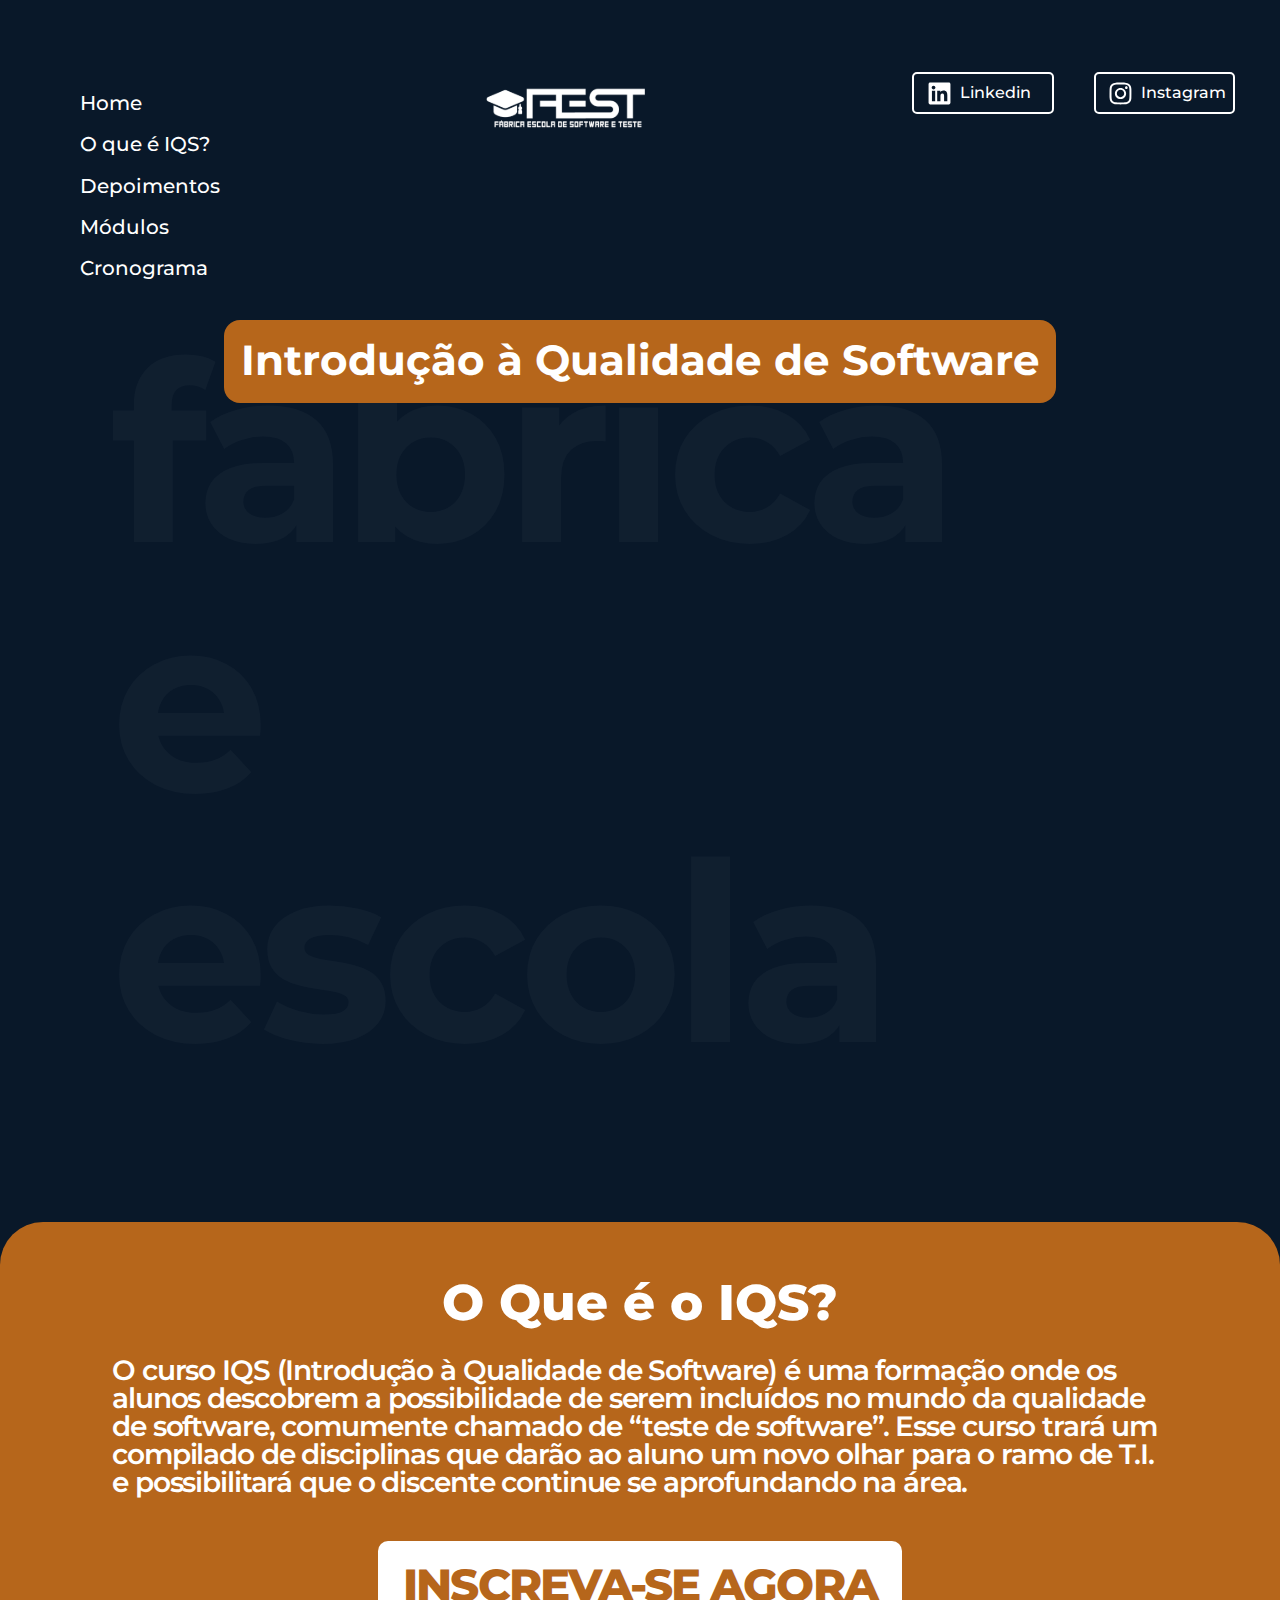
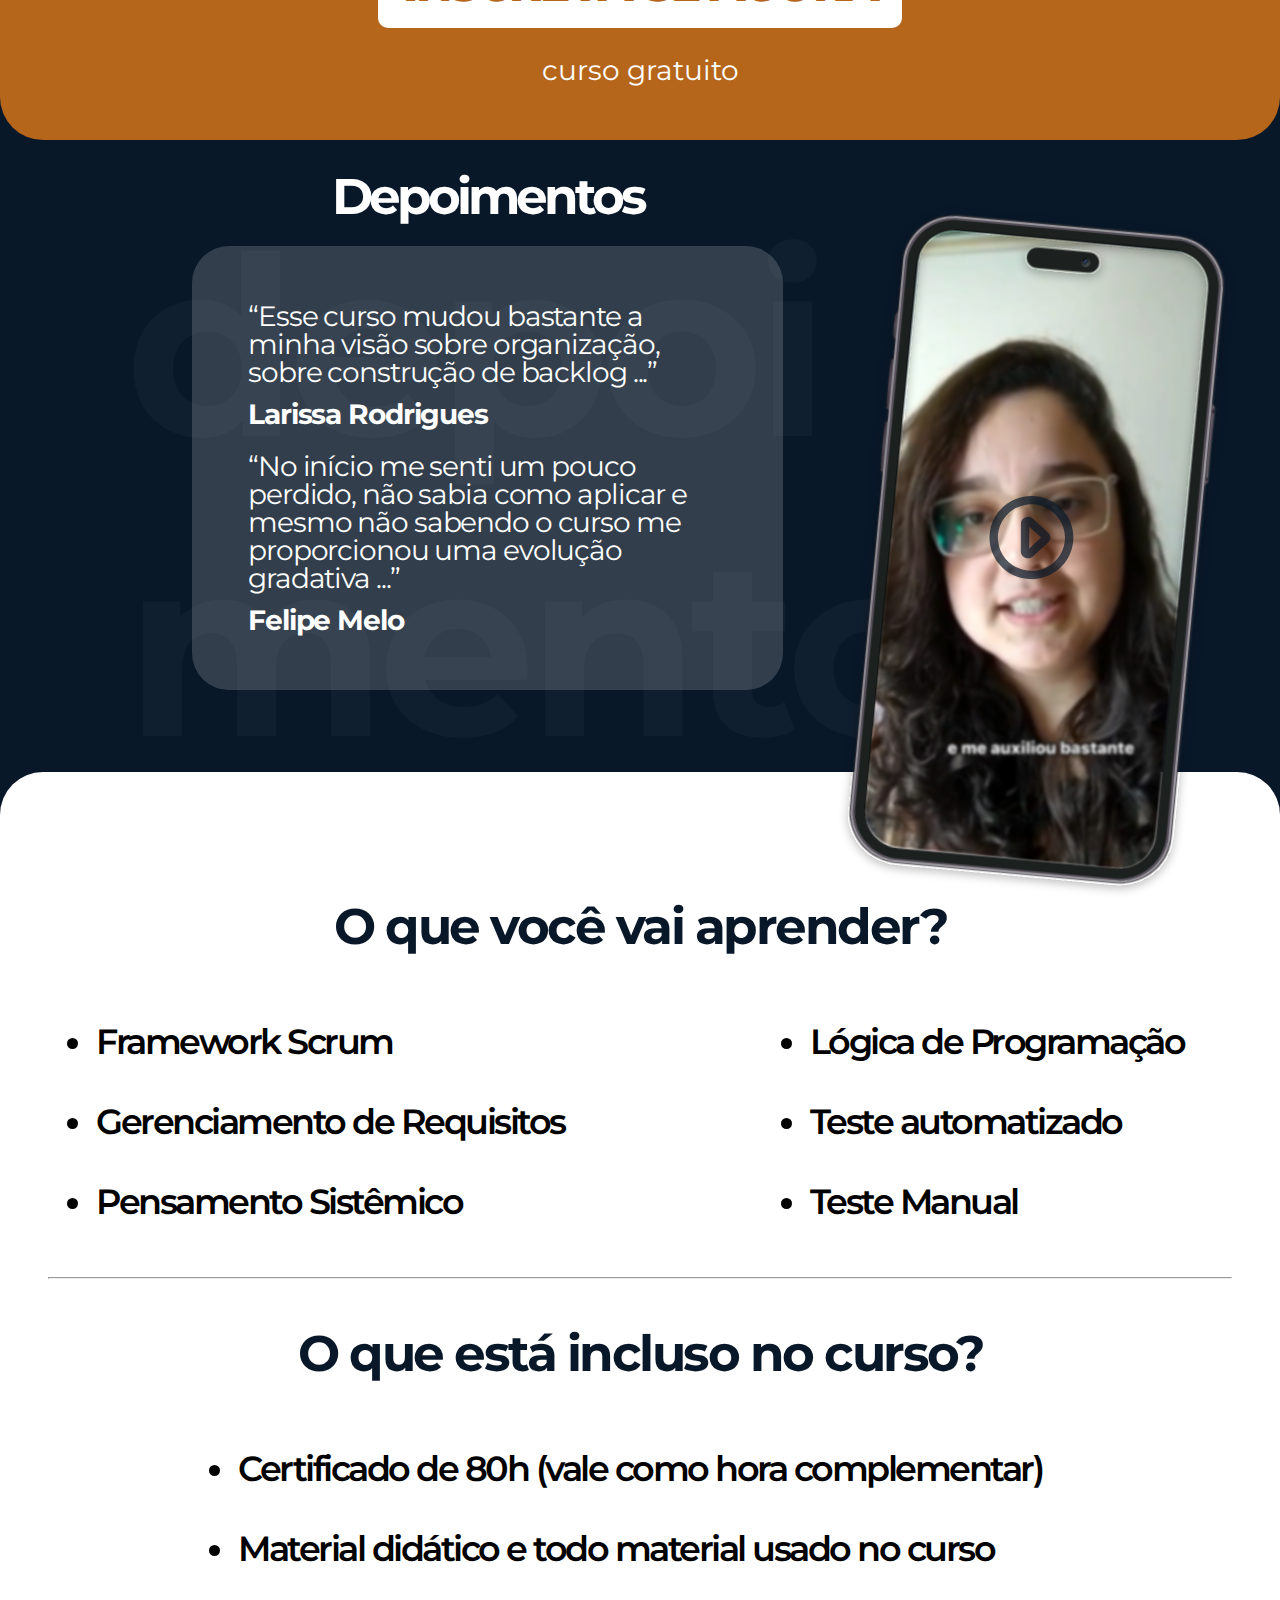
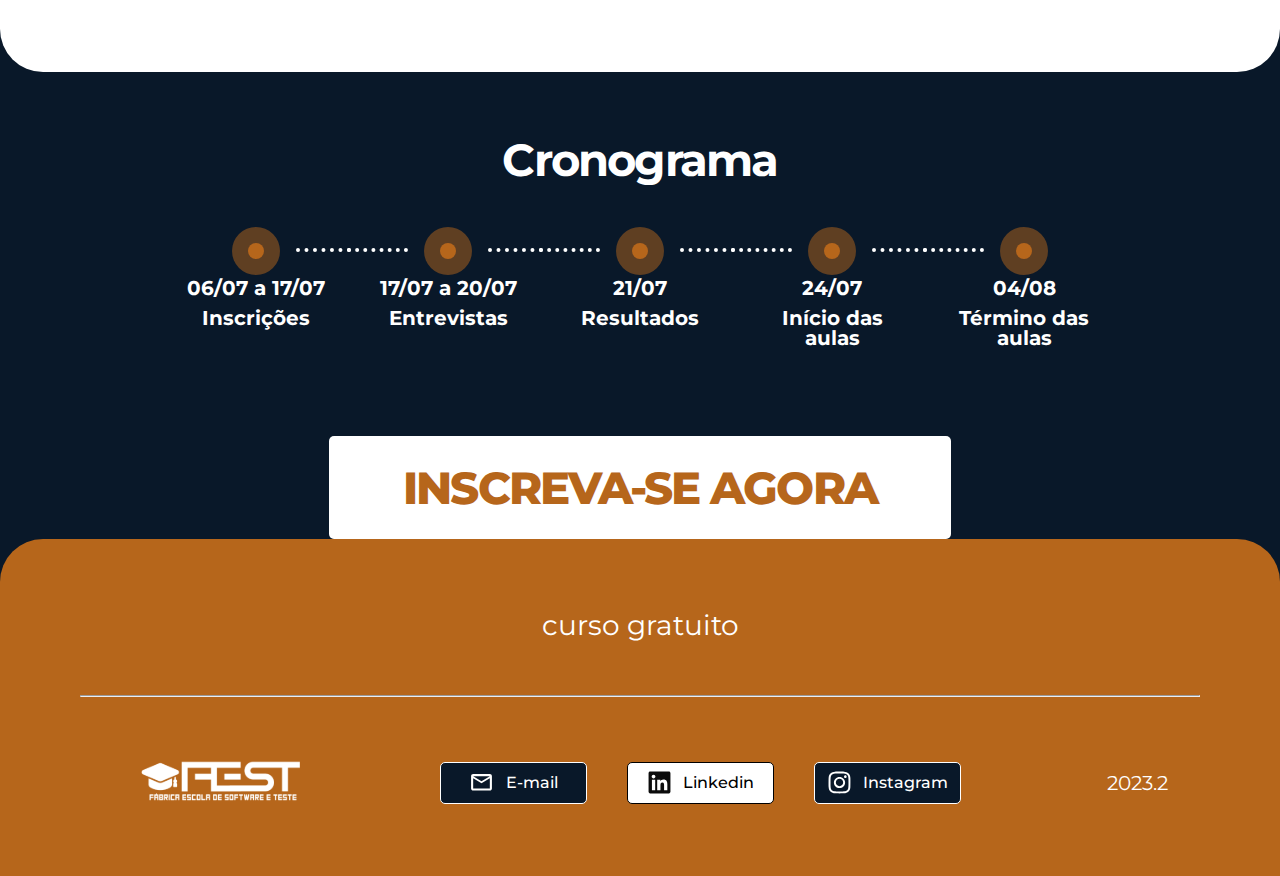
<file: index.html>
<!DOCTYPE html>
<html lang="pt-br">

<head>
    <meta charset="UTF-8">
    <meta name="viewport" content="width=device-width, initial-scale=1.0">
    <title>Projeto IQS</title>
    <link rel="stylesheet" href="reset.css" />
    <link rel="stylesheet" href="styles.css" />
    <link rel="preconnect" href="https://fonts.googleapis.com">
    <link rel="preconnect" href="https://fonts.gstatic.com" crossorigin>
    <link href="https://fonts.googleapis.com/css2?family=Montserrat:wght@400;500;600;700;800&display=swap"
        rel="stylesheet">

</head>

<body>
    <header class="cabecalho">
        <div class="cabecalho__container">
            <ul class="cabecalho__lista-menu">
                <li class="cabecalho__lista-menu__item">Home</li>
                <li class="cabecalho__lista-menu__item"> O que é IQS?</li>
                <li class="cabecalho__lista-menu__item">Depoimentos</li>
                <li class="cabecalho__lista-menu__item">Módulos</li>
                <li class="cabecalho__lista-menu__item">Cronograma</li>
            </ul>

            <img class="cabecalho__imagem" src="./assets/Logo.svg" alt="Logo da FEST">

            <div class="cabecalho__botoes">
                <a href="https://www.linkedin.com/company/fest-f%C3%A1brica-escola-de-software-e-teste/"
                    class="cabecalho__botoes__links" target="_blank">
                    <img src="./assets/linkedin.svg" alt="Linkedin" />
                    Linkedin
                </a>
                <a href="https://www.instagram.com/uff.fest/" class="cabecalho__botoes__links" target="_blank">
                    <img src="./assets/instagram.svg" alt="Instagram" />
                    Instagram
                </a>
            </div>

        </div>
    </header>

    <section class="banner-video">
        <div class="banner-video__fundo">
            <p class="banner-video__texto-fundo">fabrica e escola</p>
        </div>
        <div class="banner-video__frente">
            <h1 class="banner-video__titulo">Introdução à Qualidade de Software</h1>
            <div class="banner-video__video">
                <iframe class="banner-video__video-play" src="https://www.youtube.com/embed/N-fPkYk9iUA"
                    title="YouTube video player" frameborder="0"
                    allow="accelerometer; autoplay; clipboard-write; encrypted-media; gyroscope; picture-in-picture; web-share"
                    allowfullscreen></iframe>
            </div>
        </div>
    </section>

    <section class="descricao">
        <h1 class="descricao__titulo">O Que é o IQS?</h1>
        <p class="descricao__texto descricao__item">O curso IQS (Introdução à Qualidade de Software) é uma formação onde
            os alunos descobrem
            a possibilidade de serem incluídos no mundo da qualidade de software, comumente chamado
            de “teste de software”. Esse curso trará um compilado de disciplinas que darão ao aluno um
            novo olhar para o ramo de T.I. e possibilitará que o discente continue se aprofundando na área.</p>
        <a href="https://www.e-inscricao.com/fest/cursoiqs2023-2/evento-offline" class="descricao__botao"
            target="_blank">Inscreva-se
            Agora</a>
        <p class="descricao__texto2 descricao__item">curso gratuito</p>
    </section>

    <section class="depoimentos">
        <div class="depoimentos__fundo">
            <p class="depoimentos__fundo-texto">depoi</p>
            <p class="depoimentos__fundo-texto">mentos</p>
        </div>
        <div class="depoimentos__frente">
            <div class="depoimentos-esquerdo">
                <h1 class="depoimentos-esquerdo__titulo">Depoimentos</h1>
                <div class="depoimentos-esquerdo__depoimentos">
                    <div class="depoimentos-esquerdo__depoimento1">
                        <p class="depoimentos-esquerdo__texto">“Esse curso mudou bastante a minha visão sobre
                            organização,
                            sobre
                            construção de backlog ...”</p>
                        <p class="depoimentos-esquerdo__texto depoimentos-esquerdo__texto-destaque">Larissa Rodrigues
                        </p>
                    </div>
                    <div class="depoimentos-esquerdo__depoimento2">
                        <p class="depoimentos-esquerdo__texto depoimentos-esquerdo__texto">“No início me senti um pouco
                            perdido, não sabia como aplicar e
                            mesmo
                            não sabendo o curso me proporcionou uma evolução gradativa ...”</p>
                        <p class="depoimentos-esquerdo__texto-destaque">
                            Felipe Melo</p>
                    </div>
                </div>
            </div>
            <div class="depoimentos-direito">
                <a target="_blank"
                    href="https://www.instagram.com/reel/CfbziC2AoFM/?utm_source=ig_web_copy_link&igshid=MzRlODBiNWFlZA==">
                    <img class="depoimentos-direito__imagem" src="./assets/videocelular.svg"
                        alt="celular com uma imagem dentro" />
                </a>
            </div>
        </div>

    </section>
    <section class="conteudo">
        <h1 class="conteudo__titulo">O que você vai aprender?</h1>
        <div class="conteudo__listas">
            <ul class="conteudo__lista">
                <li class="conteudo__lista__item">Framework Scrum</li>
                <li class="conteudo__lista__item">Gerenciamento de Requisitos</li>
                <li class="conteudo__lista__item">Pensamento Sistêmico</li>
            </ul>
            <ul class="conteudo__lista">
                <li class="conteudo__lista__item">Lógica de Programação</li>
                <li class="conteudo__lista__item">Teste automatizado </li>
                <li class="conteudo__lista__item">Teste Manual</li>
            </ul>
        </div>
        <hr />
        <h1 class="conteudo__titulo">O que está incluso no curso?</h1>
        <div class="conteudo__listas">
            <ul class="conteudo__lista">
                <li class="conteudo__lista__item">Certificado de 80h (vale como hora complementar)</li>
                <li class="conteudo__lista__item">Material didático e todo material usado no curso </li>
            </ul>
    </section>

    <section class="cronograma">
        <div>
            <h1 class="cronograma__titulo">Cronograma</h1>
            <div class="cronograma__linha-do-tempo">
                <div class="container">
                    <div class="row">
                        <div class="col">
                            <div class="timeline-steps aos-init aos-animate" data-aos="fade-up">
                                <div class="timeline-step">
                                    <div class="timeline-content" data-toggle="popover" data-trigger="hover"
                                        data-placement="top" title=""
                                        data-content="And here's some amazing content. It's very engaging. Right?"
                                        data-original-title="2003">
                                        <div class="inner-circle"></div>
                                        <p class="h6 mt-3 mb-1 linha-do-tempo__data">06/07 a 17/07</p>
                                        <p class="h6 text-muted mb-0 mb-lg-0 linha-do-tempo__texto">Inscrições</p>
                                    </div>
                                </div>
                                <div class="timeline-step">
                                    <div class="timeline-content" data-toggle="popover" data-trigger="hover"
                                        data-placement="top" title=""
                                        data-content="And here's some amazing content. It's very engaging. Right?"
                                        data-original-title="2004">
                                        <div class="inner-circle"></div>
                                        <p class="h6 mt-3 mb-1 linha-do-tempo__data">17/07 a 20/07</p>
                                        <p class="h6 text-muted mb-0 mb-lg-0 linha-do-tempo__texto">Entrevistas</p>
                                    </div>
                                </div>
                                <div class="timeline-step">
                                    <div class="timeline-content" data-toggle="popover" data-trigger="hover"
                                        data-placement="top" title=""
                                        data-content="And here's some amazing content. It's very engaging. Right?"
                                        data-original-title="2005">
                                        <div class="inner-circle"></div>
                                        <p class="h6 mt-3 mb-1 linha-do-tempo__data">21/07</p>
                                        <p class="h6 text-muted mb-0 mb-lg-0 linha-do-tempo__texto">Resultados</p>
                                    </div>
                                </div>
                                <div class="timeline-step">
                                    <div class="timeline-content" data-toggle="popover" data-trigger="hover"
                                        data-placement="top" title=""
                                        data-content="And here's some amazing content. It's very engaging. Right?"
                                        data-original-title="2010">
                                        <div class="inner-circle"></div>
                                        <p class="h6 mt-3 mb-1 linha-do-tempo__data">24/07</p>
                                        <p class="h6 text-muted mb-0 mb-lg-0 linha-do-tempo__texto">Início das aulas</p>
                                    </div>
                                    
                                </div>
                                <div class="timeline-step">
                                    <div class="timeline-content" data-toggle="popover" data-trigger="hover"
                                        data-placement="top" title=""
                                        data-content="And here's some amazing content. It's very engaging. Right?"
                                        data-original-title="2004">
                                        <div class="inner-circle"></div>
                                        <p class="h6 mt-3 mb-1 linha-do-tempo__data">04/08</p>
                                        <p class="h6 text-muted mb-0 mb-lg-0 linha-do-tempo__texto">Término das aulas</p>
                                    </div>
                            </div>
                        </div>
                    </div>
                </div>
            </div>
        </div>
        <div class="cronograma__botao-frente">
            <a href="https://www.e-inscricao.com/fest/cursoiqs2023-2/evento-offline" class="cronograma__botao"
                target="_blank">Inscreva-se
                Agora</a>
        </div>
    </section>
    </div>
    <footer class="rodape">

        <div class="rodape__container">
            <p class="rodape__textinho">curso gratuito</p>
            <hr>
        </div>
        <div class="rodape__inferior">
            <img class="rodape__imagem" src="./assets/Logo.svg" alt="Logo da FEST">

            <div class="rodape__botoes">
                <a href="mailto:fest.pep@id.uff.br" class="rodape__botoes__links" target="_blank">
                    <img src="./assets/email.svg" alt="Gmail" />
                    E-mail
                </a>
                <a href="https://www.linkedin.com/company/fest-f%C3%A1brica-escola-de-software-e-teste/"
                    class="rodape__botoes__links botao2" target="_blank">
                    <img src="./assets/linkedin.svg" alt="Linkedin" class="rodape__icone-preto" />
                    Linkedin
                </a>
                <a href="https://www.instagram.com/uff.fest/" class="rodape__botoes__links" target="_blank">
                    <img src="./assets/instagram.svg" alt="Instagram" />
                    Instagram
                </a>
            </div>


            <p class="rodape__texto">2023.2</p>

        </div>

        </div>
    </footer>
</body>

</html>
</file>
<file: styles.css>
@import url("styles/header.css");
@import url("styles/banner.css");
@import url("styles/descricao.css");
@import url("styles/depoimentos.css");
@import url("styles/conteudo.css");
@import url("styles/cronograma.css");
@import url("styles/rodape.css");

* {
    padding: 0;
    margin: 0;
}

:root {
    --preto-principal: #091829;
    --branco-principal: #FFFFFF;
    --branco-opaco: rgba(255, 255, 255, 0.03);
    --laranja-principal: #B6661B;
    --cinza-opaco: rgba(217, 217, 217, 0.8);
    --preto-secundario: #000000; 
    --cinza-fundo: rgba(217, 217, 217, 0.20);
}

body {
    background-color: var(--preto-principal);
    font-family: 'Montserrat', sans-serif;
}
</file>
